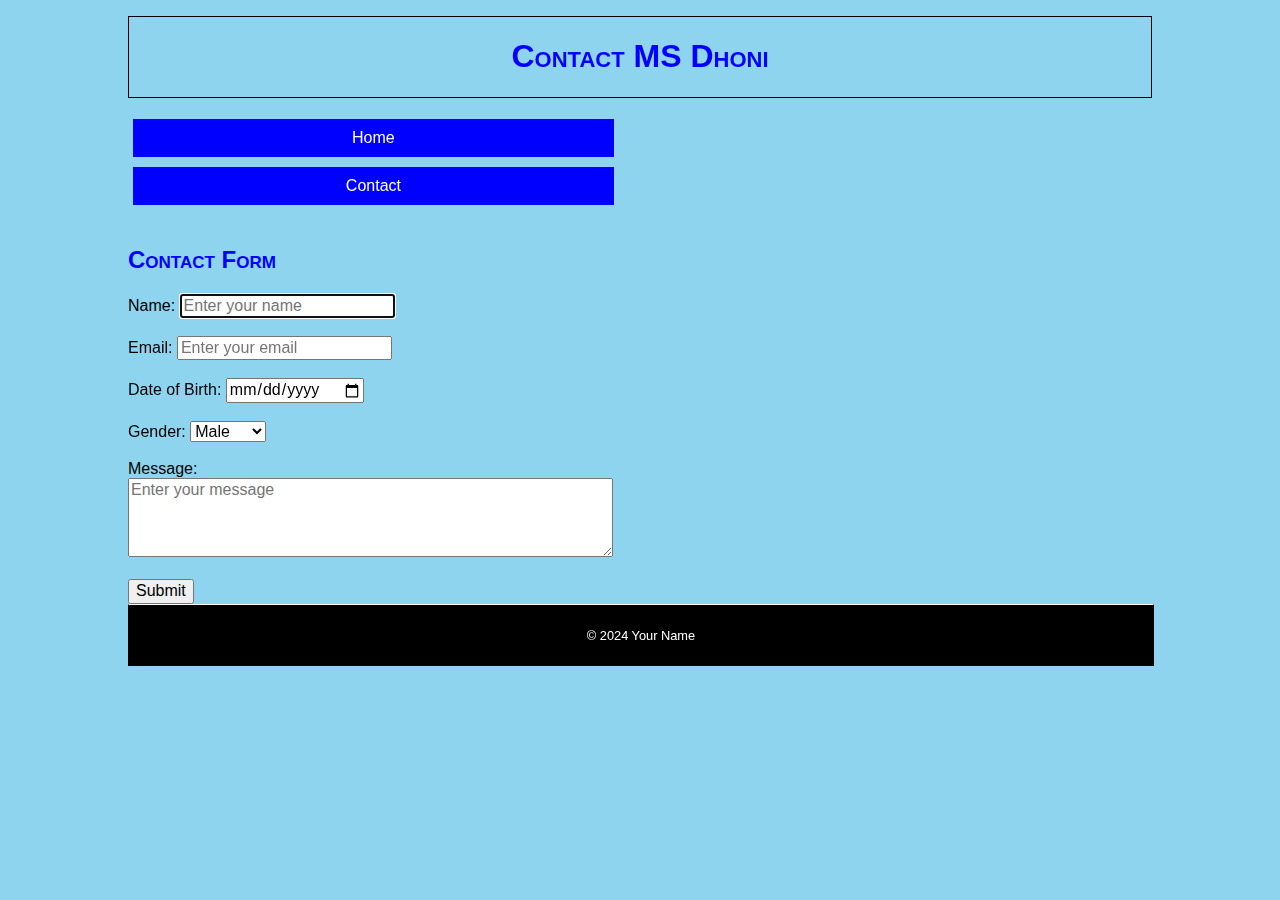
<file: contact.html>
<!DOCTYPE html>
<html lang="en">
<head>
    <meta charset="UTF-8">
    <meta name="viewport" content="width=device-width, initial-scale=1.0">
    <title>Contact MS Dhoni</title>
    <link rel="stylesheet" href="localize.css">
    <link rel="stylesheet" href="styles.css">
</head>
<body>
    <!-- Header -->
    <header>
        <h1>Contact MS Dhoni</h1>
    </header>
    
    <!-- Navigation -->
    <nav>
        <ul>
            <li><a href="index.html">Home</a></li>
            <li><a href="contact.html">Contact</a></li>
        </ul>
    </nav>

    <!-- Main Content - Form -->
    <main>
        <section id="contact-form">
            <h2>Contact Form</h2>
            <form action="#" method="post">
                <label for="name">Name:</label>
                <input type="text" id="name" name="name" placeholder="Enter your name" required autofocus><br><br>

                <label for="email">Email:</label>
                <input type="email" id="email" name="email" placeholder="Enter your email" required><br><br>

                <label for="birthdate">Date of Birth:</label>
                <input type="date" id="birthdate" name="birthdate"><br><br>

                <label for="gender">Gender:</label>
                <select id="gender" name="gender">
                    <option value="male">Male</option>
                    <option value="female">Female</option>
                    <option value="other">Other</option>
                </select><br><br>

                <label for="message">Message:</label><br>
                <textarea id="message" name="message" rows="4" cols="50" placeholder="Enter your message"></textarea><br><br>

                <input type="submit" value="Submit">
            </form>
        </section>
    </main>

    <!-- Footer -->
    <footer>
        <p>&copy; 2024 Your Name</p>
    </footer>
</body>
</html>
</file>
<file: styles.css>
/* Font */
html {
  font: 16px Arial, sans-serif; /* Decrease html font */
}

h1, h2 {
  font-variant: small-caps;
  color: #0000ff; /* Font color with named color */
}

figcaption {
  font-weight: bold;
  font-variant: small-caps;
  font-size: 1.2rem; /* Relative to the root element */
  color: #0000ff; /* Font color with 6-digit hex color */
}

q {
  font-style: italic;
  font-family: cursive;
  font-size: 1.2rem; /* Relative to the root element */
}

footer p {
  font-size: 0.8rem; /* Relative to the root element */
}

/* Height, Width & Max Width */
body {
  width: 80%; /* Relative to its parent */
  max-width: 1200px; /* Absolute unit */
  padding: 1rem; /* Padding on all sides */
  margin: 0 auto; /* Center align */
  background-color: #8ed4ee;
}

.image, .figure {
  width: 50%; /* Relative to its parent */
  height: auto; /* Automatically adjust height */
  padding: 1rem; /* Padding on all sides */
  margin: 1rem auto; /* Margin on top and bottom */
}

iframe, video {
  width: 100%; /* Relative to its parent */
  padding: 1rem; /* Padding on all sides */
}

/* Box Model & Alignment */
header, footer {
  text-align: center; /* Center align text */
  border: 1px solid #000; /* Border with 6-digit hex color */
}

main {
  float: left; /* Float to the left */
  width: 70%; /* 70% width */
}

aside {
  float: right; /* Float to the right */
  width: 30%; /* 30% width */
  clear: right; /* Clear the float */
}

#bio {
  text-align: left; /* Align text to the left */
}

.main-section {
  text-align: center; /* Center align text */
  padding: 1rem; /* Padding on all sides */
  background-color: hsla(210, 50%, 80%, 0.8);
}

#relative-path-image {
  background-color: /* Background color with HSLA color */
}

#absolute-path-image {
  background-color: /* Background color with HSLA color */
}

/* Borders & Box Shadow */
.image {
  border-radius: 10px; /* Rounded corners */
}

#relative-path-image {
  border: 1px solid rgb(0, 0, 255); /* Border with RGB color */
  border-radius: 10px; /* Rounded corners */
}

#absolute-path-image {
  border: 1px solid rgb(0, 0, 255); /* Border with RGB color */
  border-radius: 10px; /* Rounded corners */
}

iframe, video {
  border: 1px solid rgb(0, 0, 255); /* Border with RGB color */
  border-radius: 10px; /* Rounded corners */
}

#quote q {
  border: 1px solid #f00; /* Border with 3-digit hex color */
  box-shadow: 5px 5px 5px #f00; /* 3 side box shadow */
}

/* Colour */
nav ul {
  list-style-type: none; /* Remove bullet points */
  padding: 0;
}

nav a {
  text-decoration: none; /* Remove text decoration */
  display: inline-block; /* Display as block */
  width: 45%; /* Set width */
  background-color: #0000ff; /* Set background color */
  color: #ffffff; /* Set font color */
  text-align: center; /* Center align text */
  padding: 10px; /* Padding */
  margin: 5px; /* Margin */
}

nav a:hover {
  background-color: #ffffff; /* Reverse background color */
  color: #0000ff; /* Reverse font color */
}

aside h3 {
  font-variant: small-caps;
  color: #0000ff; /* Font color with named color */
  text-align: center; /* Center align text */
}

aside table {
  border-collapse: collapse; /* Collapse borders */
  width: 100%; /* Full width */
}

aside th, aside td {
  border: 1px solid #000; /* Border with 6-digit hex color */
  font-weight: bold;
  font-style: italic;
  font-variant: small-caps;
  color: #0000ff; /* Font color with named color */
  text-align: center; /* Center align text */
}

aside td {
  color: #000; /* Font color */
}

aside ul {
  list-style-type: none; /* Remove bullet points */
  padding: 0;
}

aside ul li {
  text-decoration: none; /* Remove text decoration */
  color: #0000ff; /* Font color with named color */
  line-height: 2; /* Increase line-height */
}

aside ul li:hover {
  color: #ff0000; /* Change font color when hovering */
}

/* Footer */
footer {
  clear: both; /* Clear floats */
  width: 100%;
  background-color: #000000; /* Background color */
  color: #ffffff; /* Font color */
  text-align: center;
  padding: 10px 0; /* Padding */
  border-top: 1px solid #ffffff; /* Top border */
}

/* Main Content */
main {
  overflow: auto; /* Add overflow property to enable scrolling if content exceeds viewport */
}
</file>
<file: localize.css>
/*! normalize.css v8.0.1 | MIT License | github.com/necolas/normalize.css */

/* Document
   ========================================================================== */

/**
 * 1. Correct the line height in all browsers.
 * 2. Prevent adjustments of font size after orientation changes in iOS.
 */

 html {
    line-height: 1.15; /* 1 */
    -webkit-text-size-adjust: 100%; /* 2 */
  }
  
  /* Sections
     ========================================================================== */
  
  /**
   * Remove the margin in all browsers.
   */
  
  body {
    margin: 0;
  }
  
  /**
   * Render the `main` element consistently in IE.
   */
  
  main {
    display: block;
  }
  
  /**
   * Correct the font size and margin on `h1` elements within `section` and
   * `article` contexts in Chrome, Firefox, and Safari.
   */
  
  h1 {
    font-size: 2em;
    margin: 0.67em 0;
  }
  
  /* Grouping content
     ========================================================================== */
  
  /**
   * 1. Add the correct box sizing in Firefox.
   * 2. Show the overflow in Edge and IE.
   */
  
  hr {
    box-sizing: content-box; /* 1 */
    height: 0; /* 1 */
    overflow: visible; /* 2 */
  }
  
  /**
   * 1. Correct the inheritance and scaling of font size in all browsers.
   * 2. Correct the odd `em` font sizing in all browsers.
   */
  
  pre {
    font-family: monospace, monospace; /* 1 */
    font-size: 1em; /* 2 */
  }
  
  /* Text-level semantics
     ========================================================================== */
  
  /**
   * Remove the gray background on active links in IE 10.
   */
  
  a {
    background-color: transparent;
  }
  
  /**
   * 1. Remove the bottom border in Chrome 57-
   * 2. Add the correct text decoration in Chrome, Edge, IE, Opera, and Safari.
   */
  
  abbr[title] {
    border-bottom: none; /* 1 */
    text-decoration: underline; /* 2 */
    text-decoration: underline dotted; /* 2 */
  }
  
  /**
   * Add the correct font weight in Chrome, Edge, and Safari.
   */
  
  b,
  strong {
    font-weight: bolder;
  }
  
  /**
   * 1. Correct the inheritance and scaling of font size in all browsers.
   * 2. Correct the odd `em` font sizing in all browsers.
   */
  
  code,
  kbd,
  samp {
    font-family: monospace, monospace; /* 1 */
    font-size: 1em; /* 2 */
  }
  
  /**
   * Add the correct font size in all browsers.
   */
  
  small {
    font-size: 80%;
  }
  
  /**
   * Prevent `sub` and `sup` elements from affecting the line height in
   * all browsers.
   */
  
  sub,
  sup {
    font-size: 75%;
    line-height: 0;
    position: relative;
    vertical-align: baseline;
  }
  
  sub {
    bottom: -0.25em;
  }
  
  sup {
    top: -0.5em;
  }
  
  /* Embedded content
     ========================================================================== */
  
  /**
   * Remove the border on images inside links in IE 10.
   */
  
  img {
    border-style: none;
  }
  
  /* Forms
     ========================================================================== */
  
  /**
   * 1. Change the font styles in all browsers.
   * 2. Remove the margin in Firefox and Safari.
   */
  
  button,
  input,
  optgroup,
  select,
  textarea {
    font-family: inherit; /* 1 */
    font-size: 100%; /* 1 */
    line-height: 1.15; /* 1 */
    margin: 0; /* 2 */
  }
  
  /**
   * Show the overflow in IE.
   * 1. Show the overflow in Edge.
   */
  
  button,
  input { /* 1 */
    overflow: visible;
  }
  
  /**
   * Remove the inheritance of text transform in Edge, Firefox, and IE.
   * 1. Remove the inheritance of text transform in Firefox.
   */
  
  button,
  select { /* 1 */
    text-transform: none;
  }
  
  /**
   * Correct the inability to style clickable types in iOS and Safari.
   */
  
  button,
  [type="button"],
  [type="reset"],
  [type="submit"] {
    -webkit-appearance: button;
  }
  
  /**
   * Remove the inner border and padding in Firefox.
   */
  
  button::-moz-focus-inner,
  [type="button"]::-moz-focus-inner,
  [type="reset"]::-moz-focus-inner,
  [type="submit"]::-moz-focus-inner {
    border-style: none;
    padding: 0;
  }
  
  /**
   * Restore the focus styles unset by the previous rule.
   */
  
  button:-moz-focusring,
  [type="button"]:-moz-focusring,
  [type="reset"]:-moz-focusring,
  [type="submit"]:-moz-focusring {
    outline: 1px dotted ButtonText;
  }
  
  /**
   * Correct the padding in Firefox.
   */
  
  fieldset {
    padding: 0.35em 0.75em 0.625em;
  }
  
  /**
   * 1. Correct the text wrapping in Edge and IE.
   * 2. Correct the color inheritance from `fieldset` elements in IE.
   * 3. Remove the padding so developers are not caught out when they zero out
   *    `fieldset` elements in all browsers.
   */
  
  legend {
    box-sizing: border-box; /* 1 */
    color: inherit; /* 2 */
    display: table; /* 1 */
    max-width: 100%; /* 1 */
    padding: 0; /* 3 */
    white-space: normal; /* 1 */
  }
  
  /**
   * Add the correct vertical alignment in Chrome, Firefox, and Opera.
   */
  
  progress {
    vertical-align: baseline;
  }
  
  /**
   * Remove the default vertical scrollbar in IE 10+.
   */
  
  textarea {
    overflow: auto;
  }
  
  /**
   * 1. Add the correct box sizing in IE 10.
   * 2. Remove the padding in IE 10.
   */
  
  [type="checkbox"],
  [type="radio"] {
    box-sizing: border-box; /* 1 */
    padding: 0; /* 2 */
  }
  
  /**
   * Correct the cursor style of increment and decrement buttons in Chrome.
   */
  
  [type="number"]::-webkit-inner-spin-button,
  [type="number"]::-webkit-outer-spin-button {
    height: auto;
  }
  
  /**
   * 1. Correct the odd appearance in Chrome and Safari.
   * 2. Correct the outline style in Safari.
   */
  
  [type="search"] {
    -webkit-appearance: textfield; /* 1 */
    outline-offset: -2px; /* 2 */
  }
  
  /**
   * Remove the inner padding in Chrome and Safari on macOS.
   */
  
  [type="search"]::-webkit-search-decoration {
    -webkit-appearance: none;
  }
  
  /**
   * 1. Correct the inability to style clickable types in iOS and Safari.
   * 2. Change font properties to `inherit` in Safari.
   */
  
  ::-webkit-file-upload-button {
    -webkit-appearance: button; /* 1 */
    font: inherit; /* 2 */
  }
  
  /* Interactive
     ========================================================================== */
  
  /*
   * Add the correct display in Edge, IE 10+, and Firefox.
   */
  
  details {
    display: block;
  }
  
  /*
   * Add the correct display in all browsers.
   */
  
  summary {
    display: list-item;
  }
  
  /* Misc
     ========================================================================== */
  
  /**
   * Add the correct display in IE 10+.
   */
  
  template {
    display: none;
  }
  
  /**
   * Add the correct display in IE 10.
   */
  
  [hidden] {
    display: none;
  }
</file>
